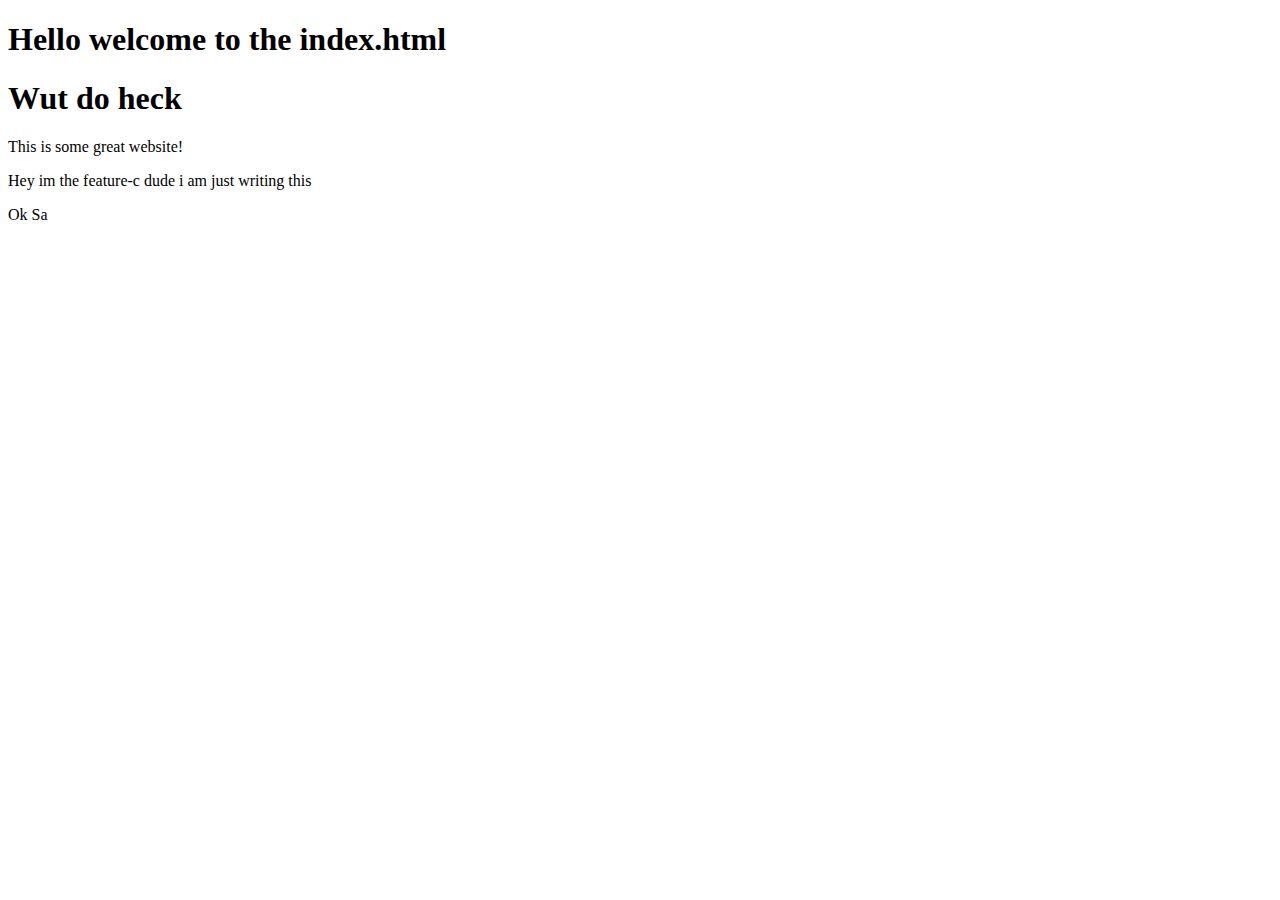
<file: index.html>
<!doctype html>
<html>
    <head>
    </head>
<body>
    <h1>Hello welcome to the index.html</h1>
    <h1>Wut do heck</h1>
    <p>This is some great website!</p>

    <p>Hey im the feature-c dude i am just writing this</p>
    <p>Ok Sa</p>
</body>
    </html>
</file>
